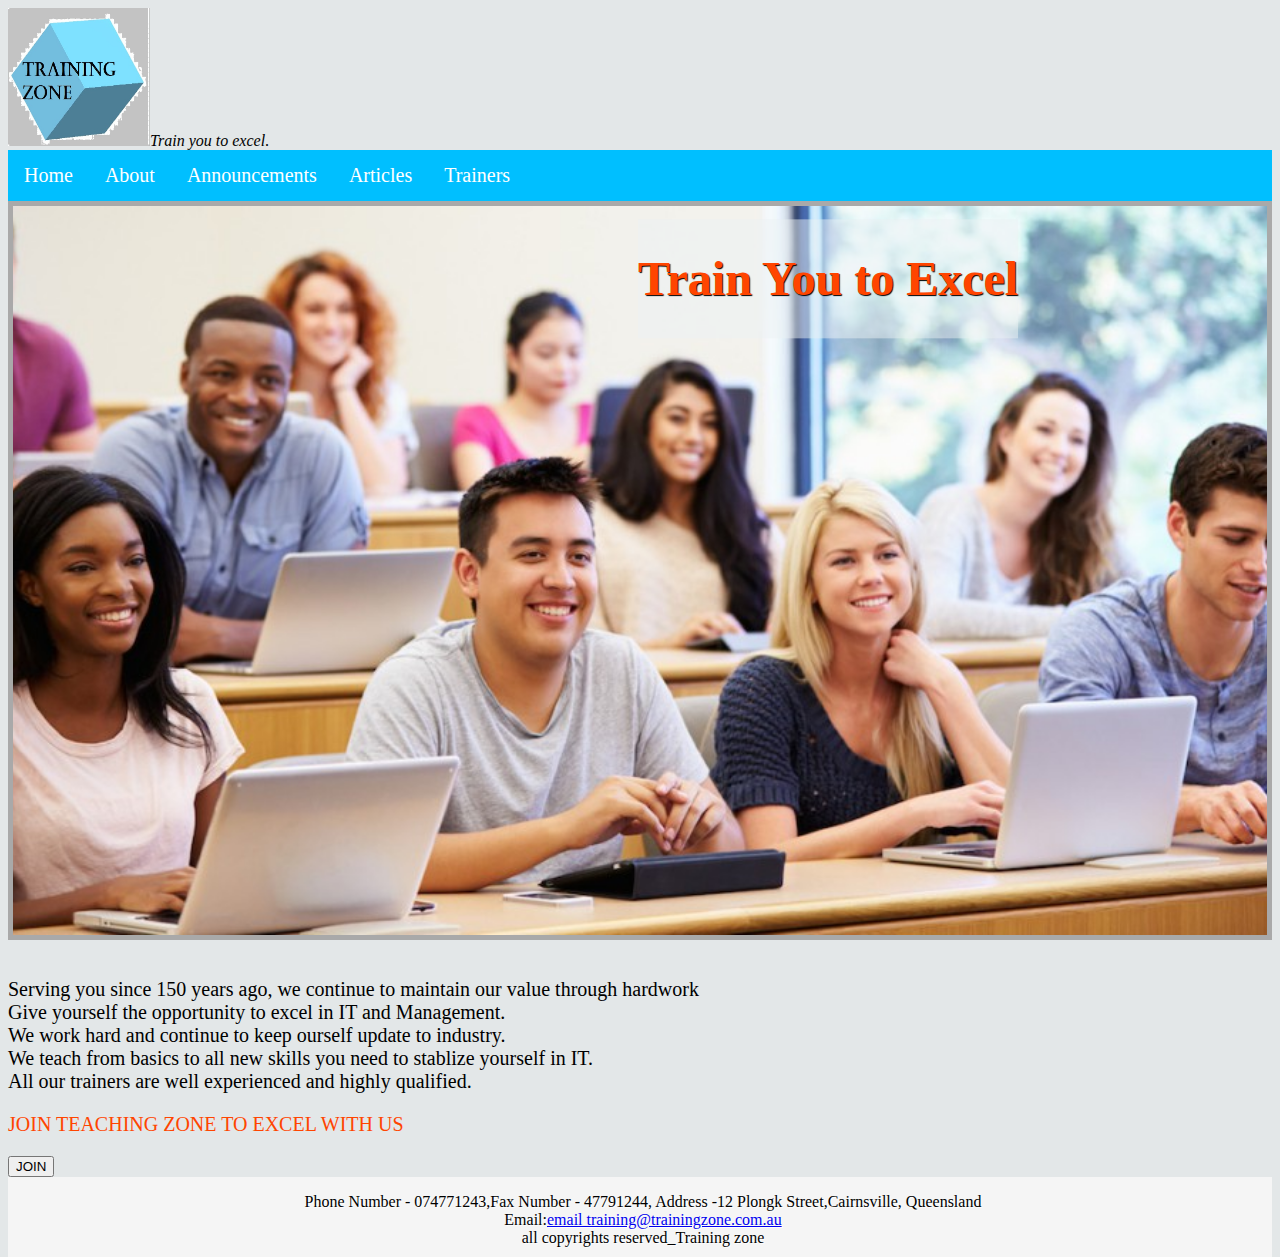
<file: index.html>
<!doctype html>
<html>
<head>
<meta charset="UTF-8">
  <title>Training zone</title>
	<link rel="stylesheet" href="mystyles.css">
</head>

<body>
	<img src="logo3.jpg" alt="logo" height="138" width="142"><em>Train you to excel</em>.
  <div class="topnav" id="mytopnav">
    <a href="index.html">Home</a>
	<a href="about.html">About</a>
	<a href="announcement.html">Announcements</a>
	<a href="articles.html">Articles</a>
	<a href="trainers.html">Trainers</a>
	
  </div>

<div class="hero-image">
  <div class
	   ="hero-text">
	  <h1>Train You to Excel</h1>
	</div>
	</div>
	<br>
	
	
	    <p>Serving you since 150 years ago, we continue to maintain our value through hardwork<br>
		Give yourself the opportunity to excel in IT and Management.<br>
		We work hard and continue to keep ourself update to industry.<br>
		We teach from basics to all new skills you need to stablize yourself in IT.<br>
		All our trainers are well experienced and highly qualified.<br></p>
			
			
	<strong><p style="color: orangered;">JOIN TEACHING ZONE TO EXCEL WITH US </p></strong>
	
		
		<button>JOIN</button>
	
</body>

<div id="footer">
   <footer>Phone Number - 074771243,Fax Number   -  47791244, Address -12 Plongk Street,Cairnsville, Queensland<br>
	       Email:<a href="training@trainingzone.com.au">email
		   training@trainingzone.com.au</a><br>
	       all copyrights reserved_Training zone</footer>
</div>
</html>
</file>
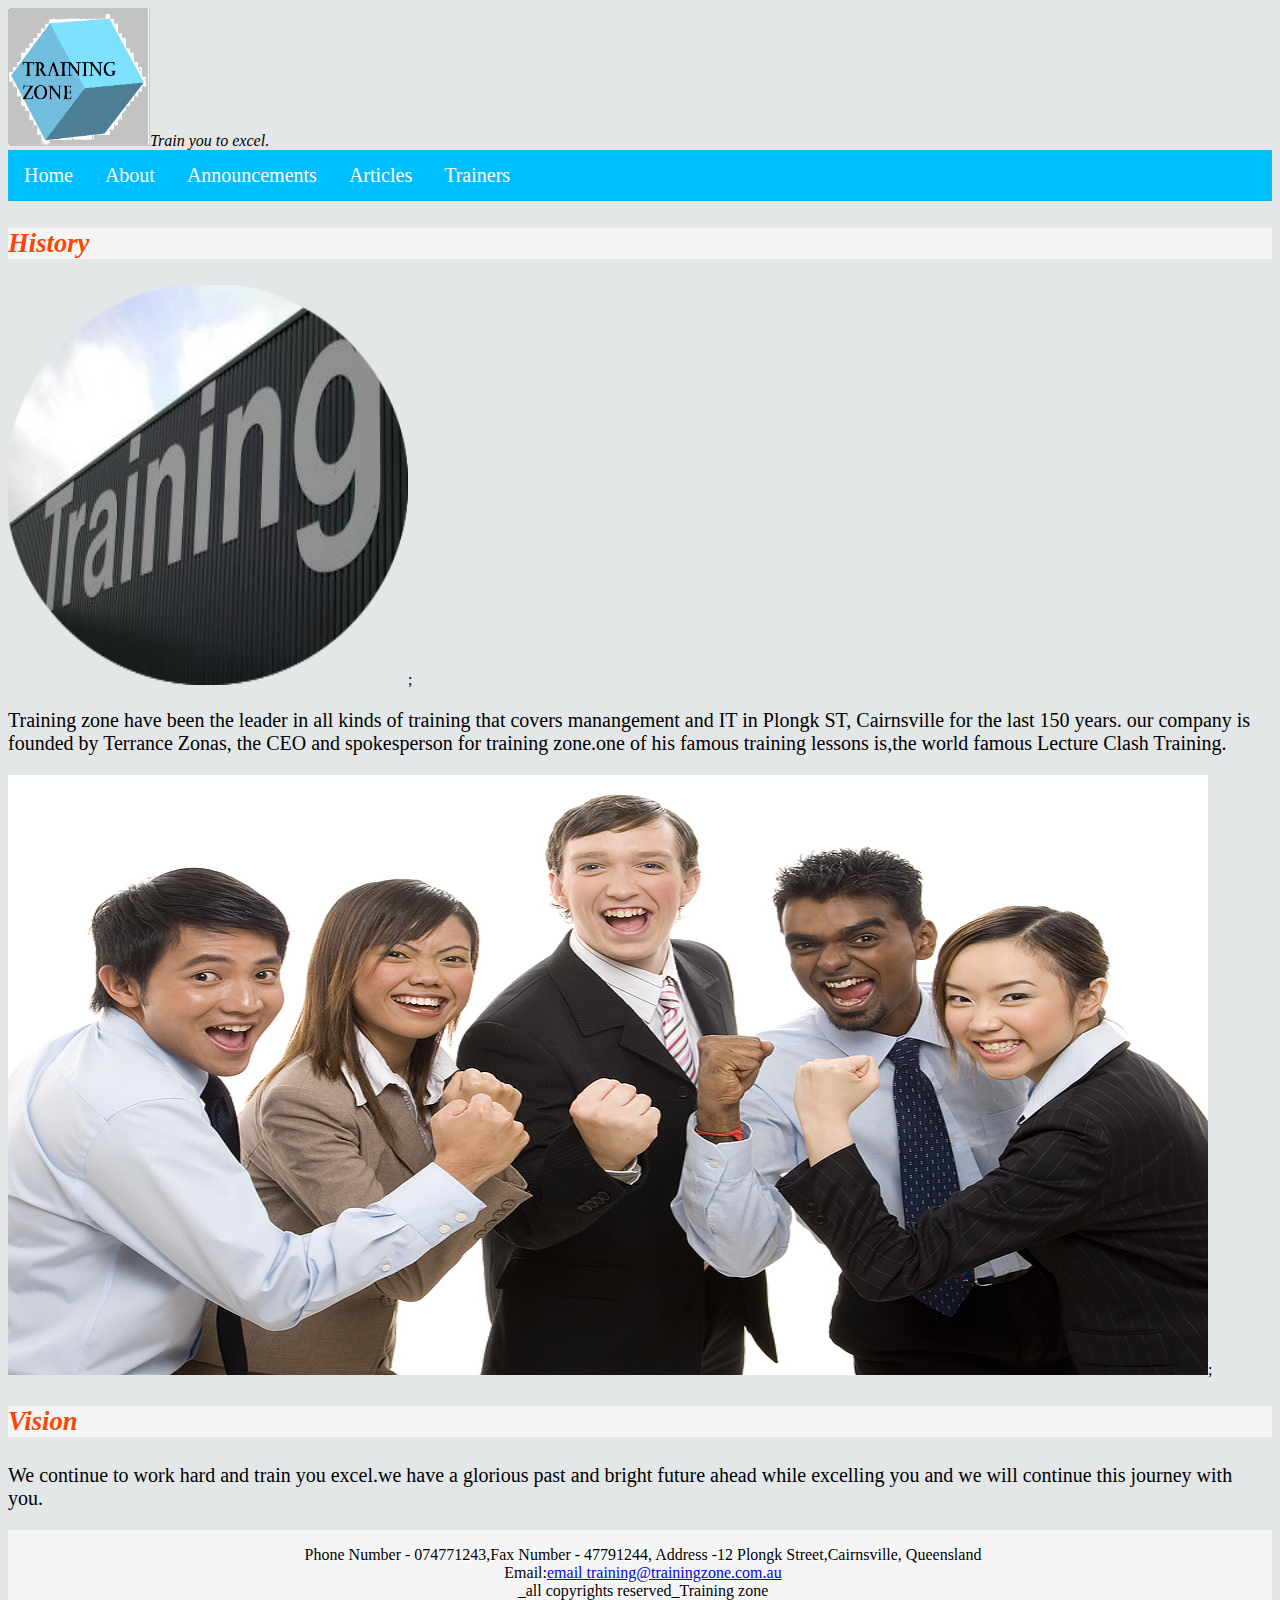
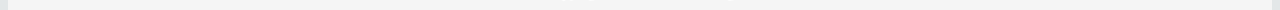
<file: about.html>
<!doctype html>
<html>
<head>
<meta charset="UTF-8">
<title>About</title>
	<link rel="stylesheet" href="mystyles.css">
</head>

<body>
	<img src="logo3.jpg" alt="logo" height="138" width="142"><em>Train you to excel</em>.
	<div class="topnav" id="mytopnav">
	<a href="index.html">Home</a>
	<a href="about.html">About</a>
    <a href="announcement.html">Announcements</a>
	<a href="articles.html">Articles</a>
	<a href="trainers.html">Trainers</a>
	
</div>
	
<h3>History</h3>
	<img src="images/21816_7361 copy.png" alt="zone" height="400px" width="400px">;
<p>Training zone have been the leader in all kinds of training that covers manangement and IT in Plongk ST, Cairnsville for the last 150 years. our company is founded by Terrance Zonas,  the CEO and spokesperson for training zone.one of his famous training lessons is,the world famous Lecture Clash Training.</p>

	<img src="images/1234_4567.jpg" alt="zone" height="600x" width="1200px">;
   
   <h3>Vision</h3>
<p>We continue to work hard and train you excel.we have a glorious past and bright future ahead while excelling you and we will continue this journey with you.</p>
	
</body>
	
	<div id="footer">
		<footer>Phone Number - 074771243,Fax Number   -  47791244, Address -12 Plongk Street,Cairnsville, Queensland<br>
	       Email:<a href="training@trainingzone.com.au">email
		   training@trainingzone.com.au</a><br> _all copyrights reserved_Training zone</footer>
</div>
</html>
</file>
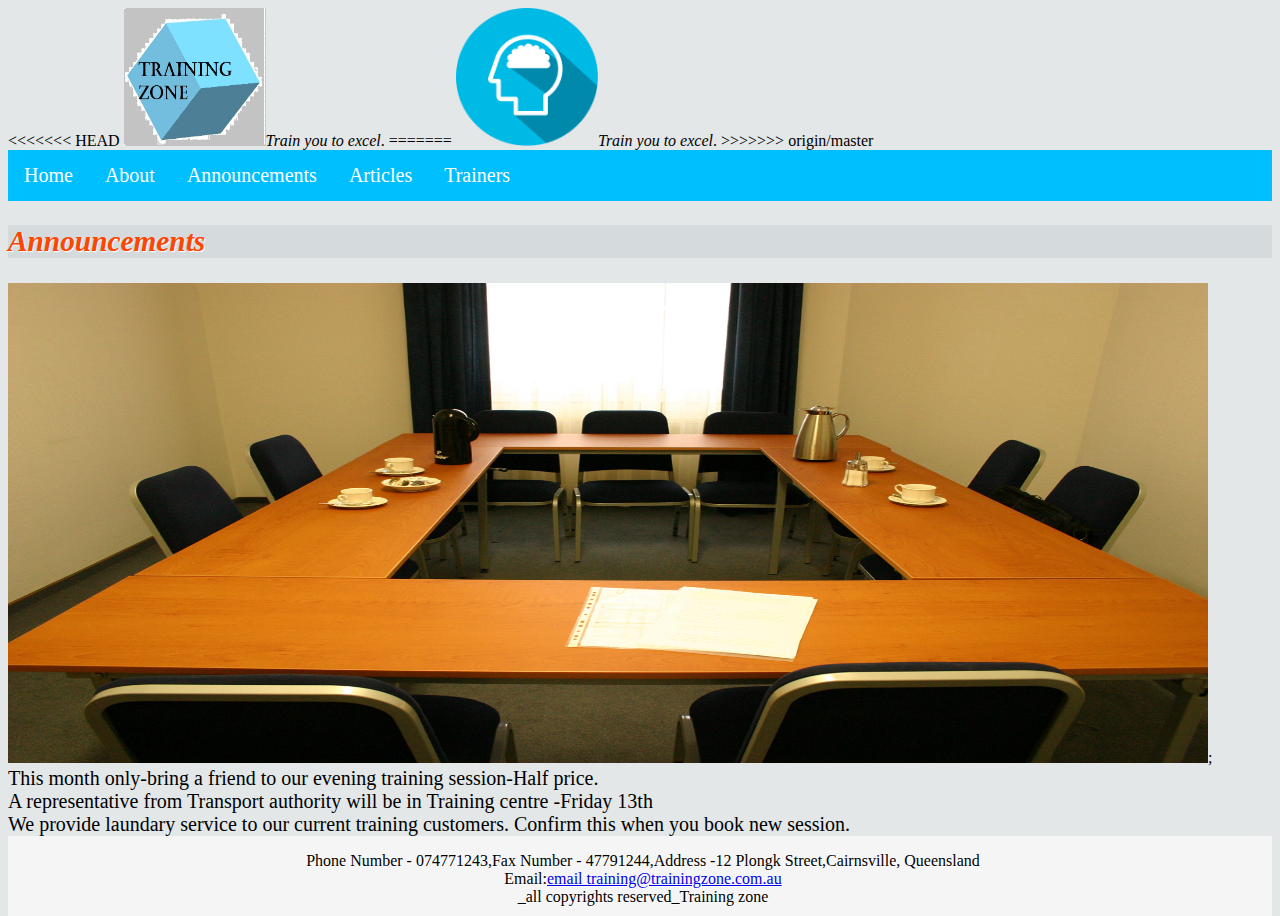
<file: announcement.html>
<!doctype html>
<html>
<head>
<meta charset="UTF-8">
	<title>Untitled Document</title>
	<link rel="stylesheet" href="mystyles.css">

</head>

<body>
<<<<<<< HEAD
	<img src="logo3.jpg" alt="logo" height="138" width="142"><em>Train you to excel</em>.
=======
	<img src="Icon_Mind.png" alt="logo" height="138" width="142"><em>Train you to excel</em>.
>>>>>>> origin/master
	<div class="topnav" id="mytopnav">
    <a href="index.html">Home</a>
	<a href="about.html">About</a>
	<a href="announcement.html">Announcements</a>
	<a href="articles.html">Articles</a>
	<a href="trainers.html">Trainers</a>
	</div>
		
		
		
		<h2>Announcements</h2>
	<img src="images/321488_4830.jpg" alt="class" height="480px" width="1200px">;
	<div id="announcements">
	This month only-bring a friend to our evening training session-Half price.<br>
	A representative from Transport authority will be in Training centre -Friday 13th<br>
	We provide laundary service to our current training customers. Confirm this when you book new session.
  
	</div>
	
 </body>
	
	
	<div id="footer">
   <footer>Phone Number - 074771243,Fax Number   -  47791244,Address -12 Plongk Street,Cairnsville, Queensland<br>
	       Email:<a href="training@trainingzone.com.au">email
		   training@trainingzone.com.au</a><br> _all copyrights reserved_Training zone</footer>
</div>
</html>
</file>
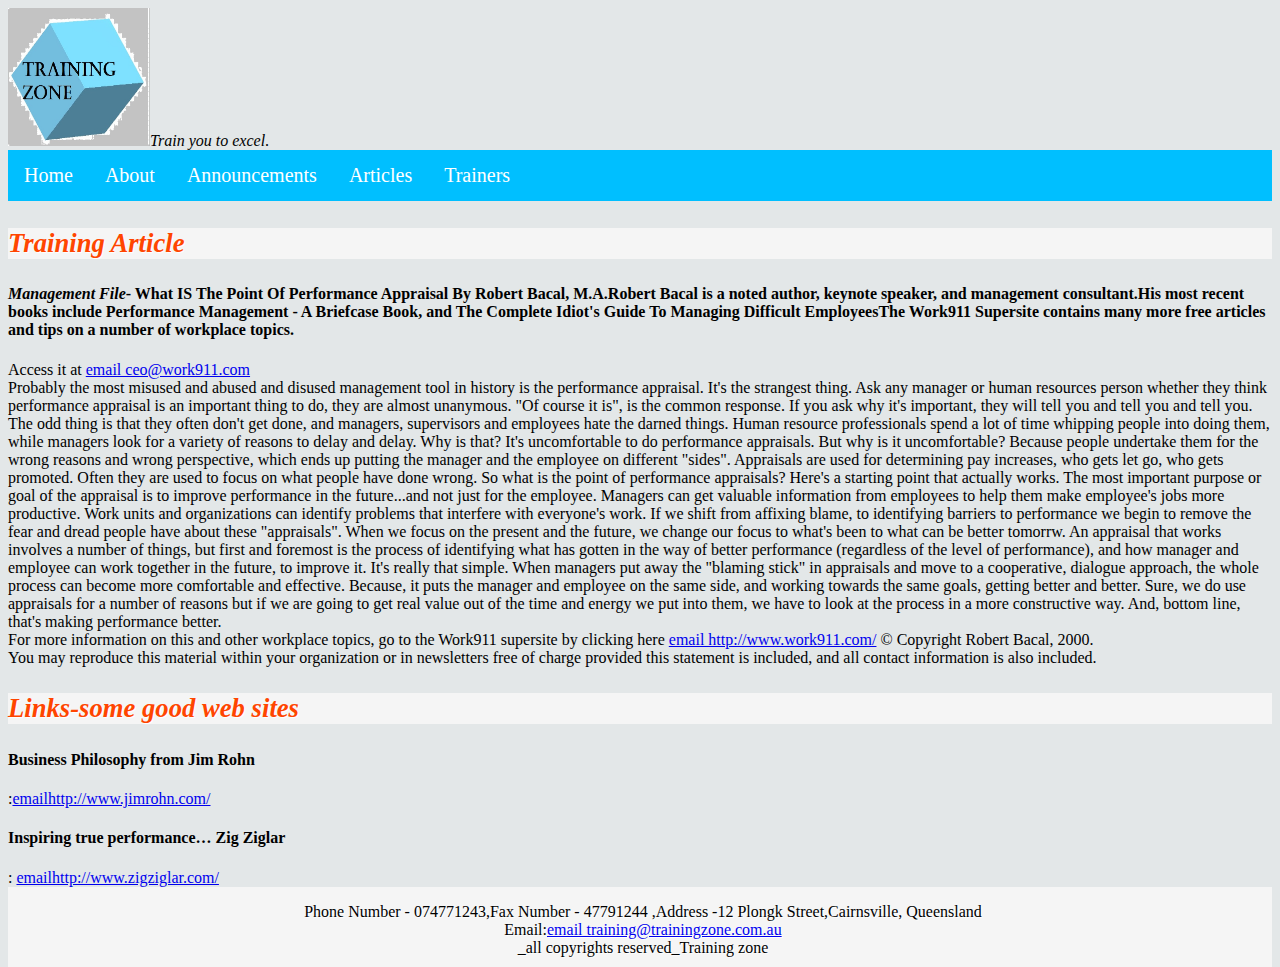
<file: articles.html>
<!doctype html>
<html>
<head>
<meta charset="UTF-8">
<title>Articles</title>
	<link rel="stylesheet" href="mystyles.css">
</head>

<body>
	<img src="logo3.jpg" alt="logo" height="138" width="142"><em>Train you to excel</em>.
 <div class="topnav" id="mytopnav">
	<a href="index.html">Home</a>
	<a href="about.html">About</a>
	<a href="announcement.html">Announcements</a>
	<a href="articles.html">Articles</a>
	<a href="trainers.html">Trainers</a>
	
 </div>
	<h3>Training Article</h3>
  <h4><em>Management File</em>- What IS The Point Of Performance Appraisal By Robert Bacal, M.A.Robert Bacal is a noted author, keynote speaker, and management consultant.His most recent books include Performance Management - A Briefcase Book, and The Complete Idiot's Guide To Managing Difficult EmployeesThe Work911 Supersite contains many more free articles and tips on a number of workplace topics.</h4>
	Access it at <a href="mailto:ceo@work911.com">email ceo@work911.com</a><br>

Probably the most misused and abused and disused management tool in history is the performance appraisal. It's the strangest thing. Ask any manager or human resources person whether they think performance appraisal is an important thing to do, they are almost unanymous. "Of course it is", is the common response. If you ask why it's important, they will tell you and tell you and tell you.
The odd thing is that they often don't get done, and managers, supervisors and employees hate the darned things. Human resource professionals spend a lot of time whipping people into doing them, while managers look for a variety of reasons to delay and delay. Why is that?
It's uncomfortable to do performance appraisals. But why is it uncomfortable? Because people undertake them for the wrong reasons and wrong perspective, which ends up putting the manager and the employee on different "sides". Appraisals are used for determining pay increases, who gets let go, who gets promoted. Often they are used to focus on what people have done wrong.
So what is the point of performance appraisals? Here's a starting point that actually works. The most important purpose or goal of the appraisal is to improve performance in the future...and not just for the employee. Managers can get valuable information from employees to help them make employee's jobs more productive. Work units and organizations can identify problems that interfere with everyone's work.
If we shift from affixing blame, to identifying barriers to performance we begin to remove the fear and dread people have about these "appraisals". When we focus on the present and the future, we change our focus to what's been to what can be better tomorrw.
An appraisal that works involves a number of things, but first and foremost is the process of identifying what has gotten in the way of better performance (regardless of the level of performance), and how manager and employee can work together in the future, to improve it. It's really that simple.
When managers put away the "blaming stick" in appraisals and move to a cooperative, dialogue approach, the whole process can become more comfortable and effective. Because, it puts the manager and employee on the same side, and working towards the same goals, getting better and better.
Sure, we do use appraisals for a number of reasons but if we are going to get real value out of the time and energy we put into them, we have to look at the process in a more constructive way. And, bottom line, that's making performance better.<br>

For more information on this and other workplace topics, go to the Work911 supersite by clicking here
	<a href="mailto:http://www.work911.com/">email
	http://www.work911.com/</a>
© Copyright Robert Bacal, 2000.<br>
	You may reproduce this material within your organization or in newsletters free of charge provided this statement is included, and all contact information is also included.
	
	
	<h3><em>Links-some good web sites</em></h3>
		<h4>Business Philosophy from Jim Rohn</h4>:<a href="mailto:http://www.jimrohn.com/">emailhttp://www.jimrohn.com/</a>
       <h4>Inspiring true performance… Zig Ziglar</h4> : <a href="http://www.zigziglar.com/">emailhttp://www.zigziglar.com/</a>

</body>
	
	
	<div id="footer">
		<footer>Phone Number - 074771243,Fax Number   -  47791244 ,Address -12 Plongk Street,Cairnsville, Queensland<br>
	       Email:<a href="training@trainingzone.com.au">email
		   training@trainingzone.com.au</a><br>  _all copyrights reserved_Training zone</footer>
</div>
</html>
</file>
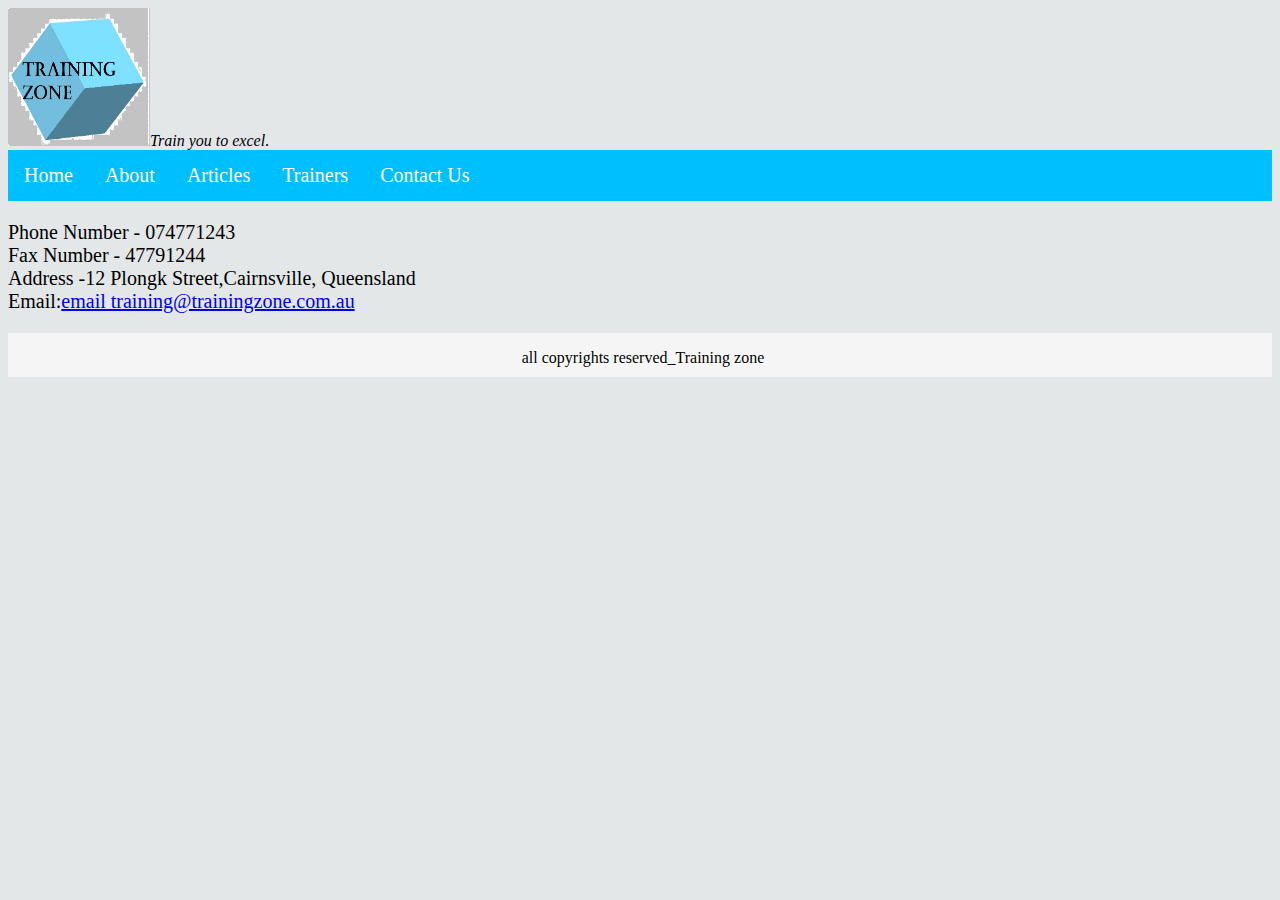
<file: contact.html>
<!doctype html>
<html>
<head>
<meta charset="UTF-8">
<title>Contact</title>
	<link rel="stylesheet" href="mystyles.css">
</head>

<body>
	<img src="logo3.jpg" alt="logo" height="138" width="142"><em>Train you to excel</em>.
   <div class="topnav" id="mytopnav">
		  <a href="index.html">Home</a>
	      <a href="about.html">About</a>
	      <a href="articles.html">Articles</a>
	      <a href="trainers.html">Trainers</a>
	      <a href="contact.html">Contact Us</a>
	</div>
	
     <p>Phone Number - 074771243<br>
	    Fax Number   -  47791244<br>
	    Address -12 Plongk Street,Cairnsville, Queensland<br>
	    Email:<a href="training@trainingzone.com.au">email
		training@trainingzone.com.au</a>
	 </p>
	
</body>
	<div id="footer">
		<footer>all copyrights reserved_Training zone</footer>
</div>
</html>
</file>
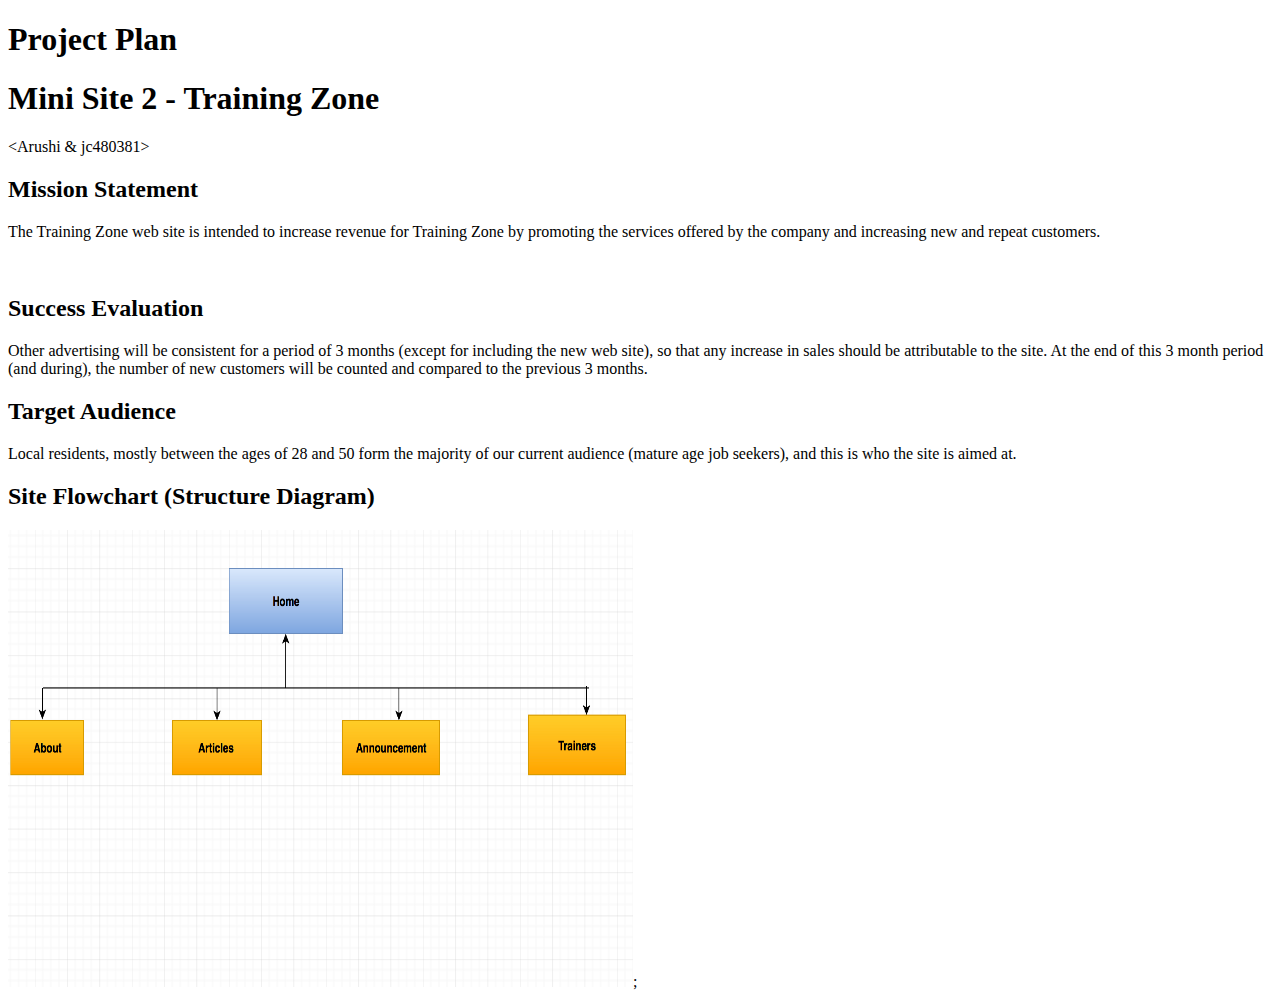
<file: plan.html>
<!DOCTYPE HTML PUBLIC "-//W3C//DTD HTML 4.01 Transitional//EN" "http://www.w3.org/TR/html4/loose.dtd">
<html>
<head>
<title>Project Plan for Training Zone</title>
<meta http-equiv="Content-Type" content="text/html; charset=iso-8859-1"></head>

<body>
  <h1> Project Plan</h1>
  <h1> Mini Site 2 - Training Zone</h1>
  <p>&lt;Arushi &amp;  jc480381&gt; </p>
<h2>Mission Statement</h2>
  <p>The Training Zone web site is intended to increase revenue for Training Zone by promoting the services offered by the company and increasing new and repeat customers.</p>
  <br>
  <h2>Success Evaluation</h2>
<p>Other advertising will be consistent for a period of 3 months (except for including the new web site), so that any increase in sales should be attributable to the site. At the end of this 3 month period (and during), the number of new customers will be counted and compared to the previous 3 months.</p>
<h2>Target Audience</h2>
<p>Local residents, mostly between the ages of 28 and 50 form the majority of our current audience (mature age job seekers), and this is who the site is aimed at.</p>
<h2>Site Flowchart (Structure Diagram)</h2>
<img src="ascreen.png" alt="flowchart." width="625" height="457">;
</body>
</html>
</file>
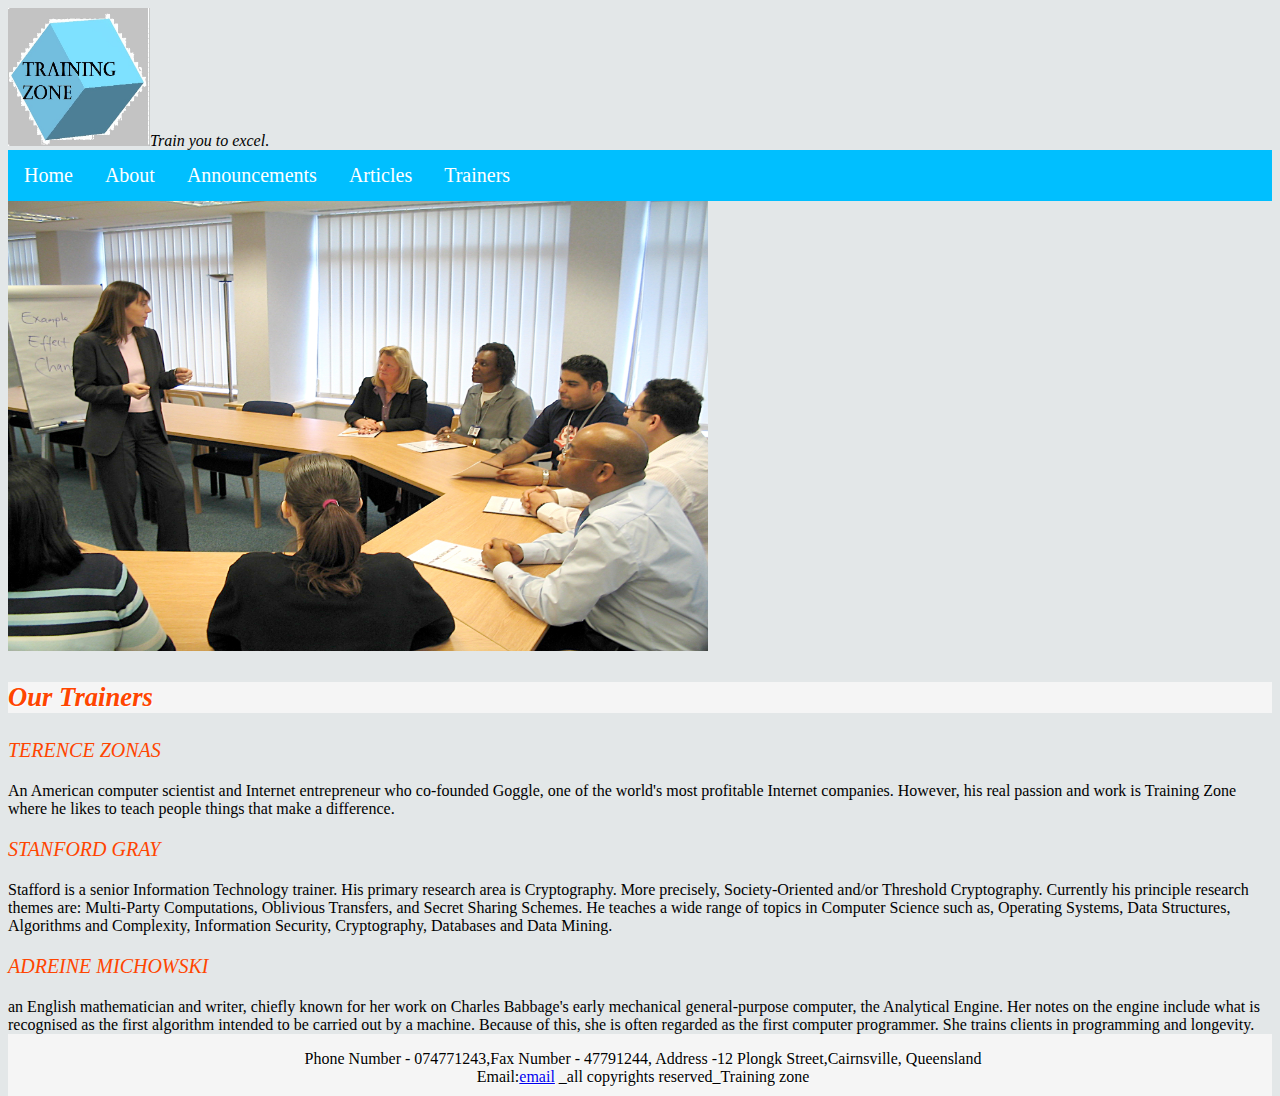
<file: trainers.html>
<!doctype html>
<html>
<head>
<meta charset="UTF-8">
<title>Trainers</title>
	<link rel="stylesheet" href="mystyles.css">
</head>

<body>
	<img src="logo3.jpg" alt="logo" height="138" width="142"><em>Train you to excel</em>.
  <div class="topnav" id="mytopnav">
	<a href="index.html">Home</a>
	<a href="about.html">About</a>
	<a href="announcement.html">Announcements</a>
	<a href="articles.html">Articles</a>
	<a href="trainers.html">Trainers</a>
	
  </div>
	<img src="a.jpg" alt="class" height="450px" width="700px">
	<h3>Our Trainers</h3>
	
	<p style="color:orangered;"><strong><em>TERENCE ZONAS</em></strong></p>
		An American computer scientist and Internet entrepreneur who co-founded Goggle, one of the world's most profitable Internet companies. However, his real passion and work is Training Zone where he likes to teach people things that make a difference.

	<p style="color: orangered;"><strong><em>STANFORD GRAY</em></strong></p>
		Stafford is a senior Information Technology trainer. His primary research area is Cryptography. More precisely, Society-Oriented and/or Threshold Cryptography. Currently his principle research themes are: Multi-Party Computations, Oblivious Transfers, and Secret Sharing Schemes. He teaches a wide range of topics in Computer Science such as, Operating Systems, Data Structures, Algorithms and Complexity, Information Security, Cryptography, Databases and Data Mining.

		
	<p style="color: orangered;"><strong><em>ADREINE MICHOWSKI</em></strong></p>
	   an English mathematician and writer, chiefly known for her work on Charles Babbage's early mechanical general-purpose computer, the Analytical Engine. Her notes on the engine include what is recognised as the first algorithm intended to be carried out by a machine. Because of this, she is often regarded as the first computer programmer. She trains clients in programming and longevity.
	
	
</body>
<div id="footer">
		<footer>Phone Number - 074771243,Fax Number   -  47791244, Address -12 Plongk Street,Cairnsville, Queensland<br>
			Email:<a href="training@trainingzone.com.au">email</a>  _all copyrights reserved_Training zone</footer>
	</div>
</html>
</file>
<file: mystyles.css>
@charset "UTF-8";
/* CSS Document */
.topnav{
	background-color:deepskyblue;
	overflow: hidden;
}
.topnav a {
	float:left;
	color:white;
	text-align: center;
	padding:14px 16px 14px 16px;
	text-decoration: none;
	font-size: 20px;
	font-weight: 200;
	
}

.topnav a:hover{
	background-color:white;
	color:orangered;
}


.topnav a.active{
	background-color:black;
	color:white;
}

body, html{
	height:90%;
}

.hero-image{
	background-image: url("images/oie_9161647KUtmEJAk.jpg");
	height:100%;
	background-position: center;
	background-repeat: no-repeat;
	background-size: cover;
	position:relative;
	border:solid;
	border-width: 5px;
	border-color:darkgray;
}

.hero-text{
	text-align:justify;
	position: absolute;
	top:10%;
    left: 65%;
    transform:translate(-50%, -50%);
	color:orangered;
	font-size: 24px;
	background-color:rgba(236,242,243,0.5);
	text-shadow: 1px 1px 1px black;
}

h2{
	color:orangered;
	background-color:rgba(200,208,210,0.5);
	font-size:22pt;
	font-style: italic;
	text-decoration: none;
	text-shadow: 1px 1px 1px white;
	
}

body{
	background-color: rgba(200,208,210,0.5)
}


p{
	color:black;
	font-size:20px;
	font-weight:200;
	
}

#announcements{
	color:black;
	font-size:20px;
	font-weight: 100;

}

footer{
	color:black;
	background-color:whitesmoke;
	text-shadow: 1px 1px 1px white;
	text-align: center;
	padding: 16px 10px 10px 16px;
}

h3{
	color:orangered;
	background-color:whitesmoke;
	font-size:20pt;
	text-decoration: nose;
	text-shadow: 1px 1px 1px white;
    font-style: italic;
}


h5{
	color:black;
	font-family:alice;
	font-size: 16pt;
	font-weight: 300;
}
</file>
